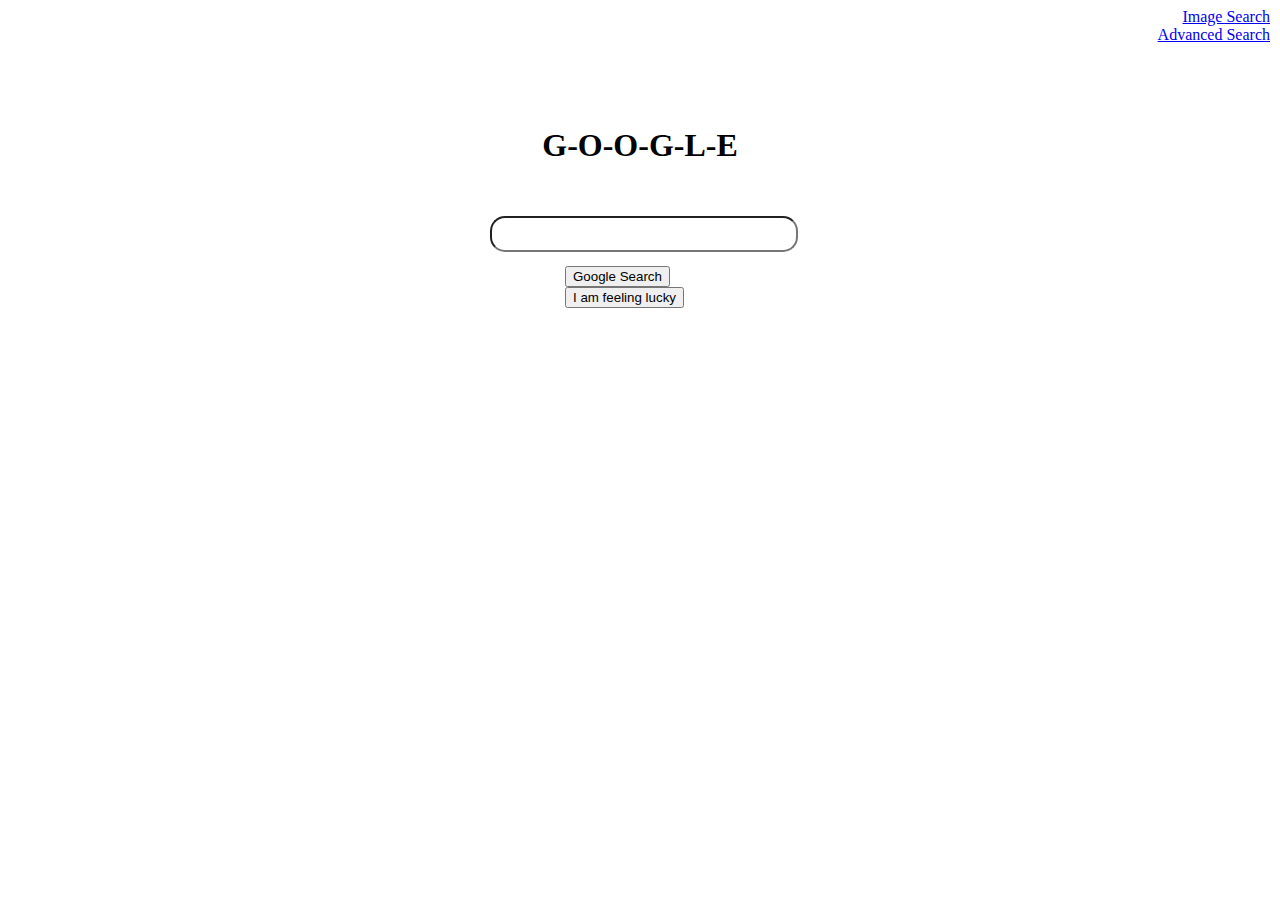
<file: index.html>
<!DOCTYPE html>
<html lang = "en">
    <head>
        <meta charset="UTF-8">
        <title>Search!</title>
        <!-- link to css style -->
        <link rel="stylesheet" href="index_styles.css">
    </head>
    <body>
        <!-- links to google image search -->
        <a href="ImageSearch.html">Image Search</a>
        <br>
        <a href="AdvancedSearch.html">Advanced Search</a>
        <h1>G-O-O-G-L-E</h1>
        <form action="https://www.google.com/search">
            <div id="txt">
                <input type="text" name="q">
            </div>
            <div id="sbm">
                <input type="submit" value="Google Search">
                <input type="submit" name="btnI" value="I am feeling lucky">
            </div>
            
        </form>
    </body>
</html>
</file>
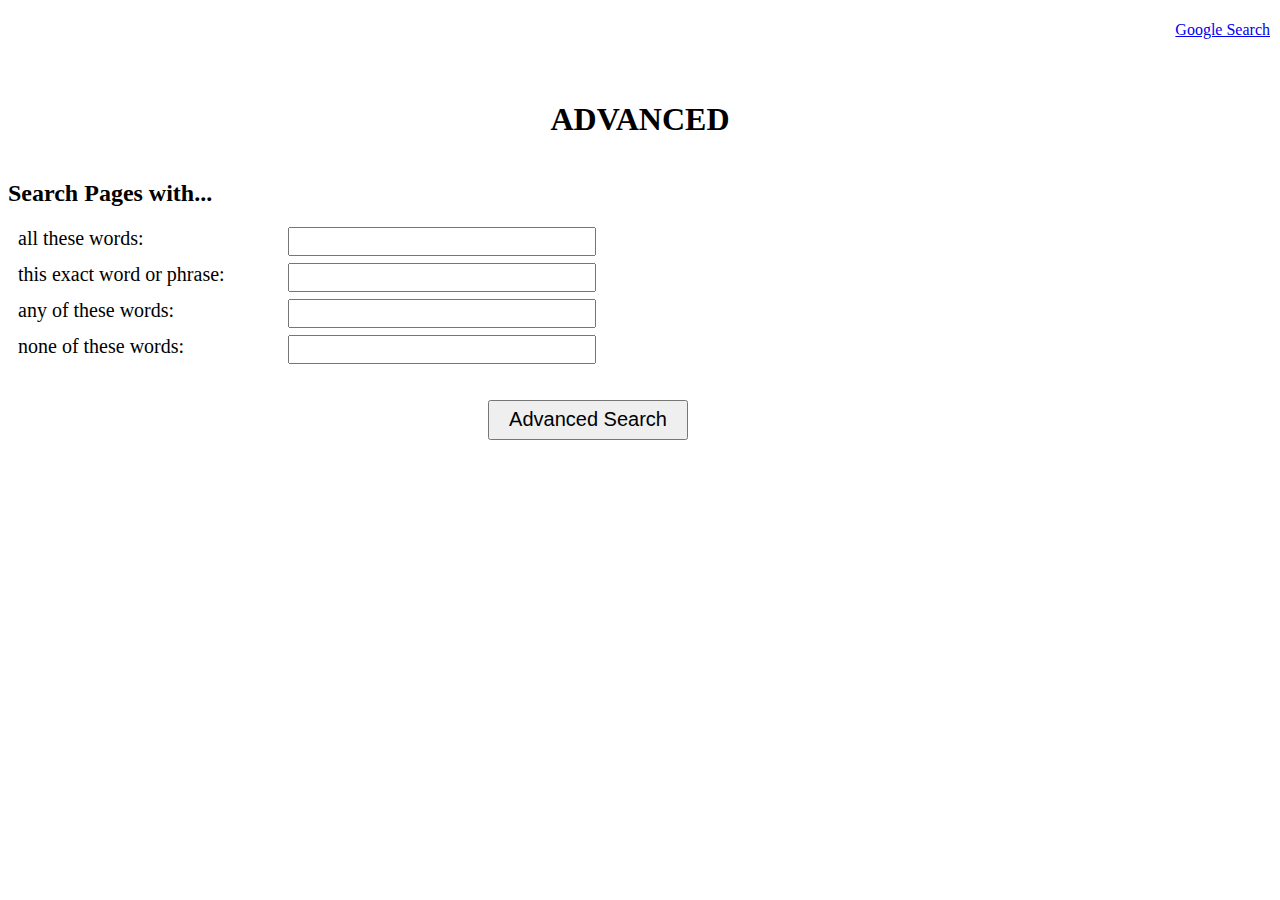
<file: AdvancedSearch.html>
<!DOCTYPE html>
<html lang = "en">
    <head>
        <title>Advanced Search!</title>
        <!-- link to css style -->
        <link rel="stylesheet" href="adv_styles.css">
    </head>
    <body>
        <!-- links to google search -->
        <a href="index.html">Google Search</a>
        <h1>ADVANCED</h1>
        <form action="https://www.google.com/search">
            
            <h2>Search Pages with...</h2>


            <label>all these words: </label>
            <input type="text" name="as_q">
            <br><br>
            <label>this exact word or phrase: </label>
            <input type="text" name="as_epq">
            <br><br>
            <label>any of these words: </label>
            <input type="text" name="as_oq">
            <br><br>
            <label>none of these words: </label>
            <input type="text" name="as_eq">

            
            <div id="sbm">
                <input type="submit" value="Advanced Search">
            </div>
            
        </form>
    </body>
</html>
</file>
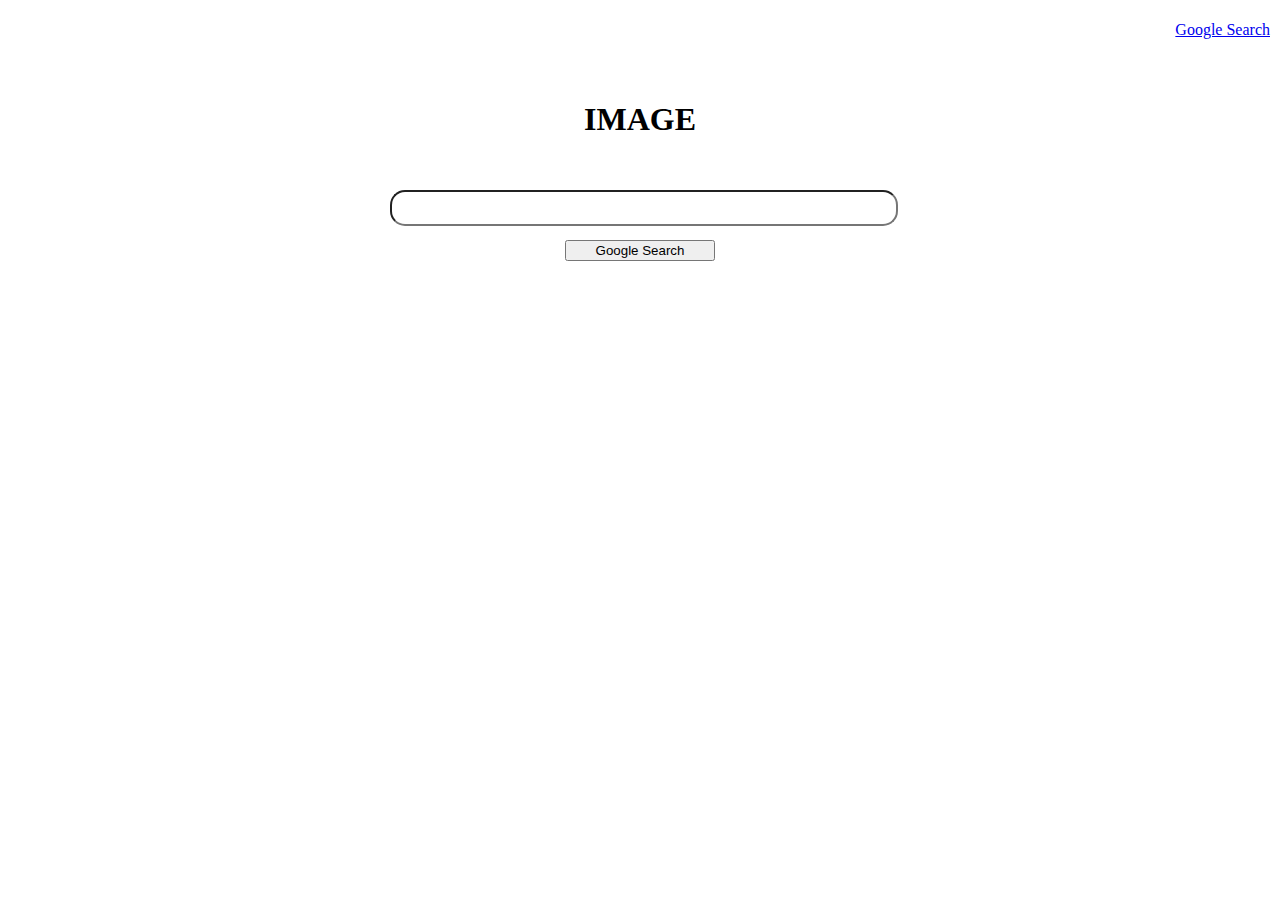
<file: ImageSearch.html>
<!DOCTYPE html>
<html lang = "en">
    <head>
        <title>Image Search!</title>
        <!-- link to css style -->
        <link rel="stylesheet" href="img_styles.css">
    </head>
    <body>
        <!-- links to google search -->
        <a href="index.html">Google Search</a>
        <h1>IMAGE</h1>
        <form action="https://www.google.com/search">
            <input type="hidden" name="hl" value="en">
            <input type="hidden" name="tbm" value="isch">
            <div id="txt">
                <input type="text" name="q" title="Image">
            </div>
            <div id="sbm">
                <input type="submit" value="Google Search">
            </div>
            
        </form>
    </body>
</html>
</file>
<file: index_styles.css>
h1 {
    position: relative;
    top: 80px;
    text-align: center;
}
form {
    position: relative;
    margin:auto;
    top: 100px;
}

div {
    margin: auto;
    padding: 10px;
    width: 150px;
}

#txt {
    width: 300px;
    height: 30px;
}

#txt input {
    margin: auto;
    width: 100%;
    height: 100%;
    border-radius: 15px;
    text-indent: 15px;
    font-size: large;
}

#btn input {
    margin: auto;
    width: 100%;
    height: 100%;
}

a {
    position:absolute;
    right: 10px;
}

#qs {
    background-color: blue;
    width: 500px;
    height: 200px
}

label {
    background-color: chartreuse;
    text-indent: 10px;
    width: 100px;
}

#qs input {
    background-color: chartreuse;
    text-indent: 5px;
}
</file>
<file: adv_styles.css>
h1 {
    position: relative;
    top: 80px;
    text-align: center;
}
form {
    position: relative;
    margin:auto;
    top: 100px;
    height: 300px;
}

label {
    font-size: 20px;
    float: left;
    text-indent: 10px;
    width: 250px;
}

input {
    position: absolute;
    font-size: 20px;
    left: 280px;
    width: 300px;
}

#sbm {
    position: absolute;
    margin: auto;
    top:220px;
    left:200px;
    width: 200px;
    height: 40px;
}
#sbm input {
    margin: auto;
    width: 100%;
    height: 100%;
}

a {
    position:absolute;
    right: 10px;
}
</file>
<file: img_styles.css>
h1 {
    position: relative;
    top: 80px;
    text-align: center;
}
form {
    position: relative;
    margin:auto;
    top: 100px;
}

div {
    margin: auto;
    padding: 10px;
    width: 150px;
}

#txt {
    width: 500px;
    height: 30px;
}

#txt input {
    margin: auto;
    width: 100%;
    height: 100%;
    border-radius: 15px;
    text-indent: 15px;
    font-size: large;
}

#sbm input {
    margin: auto;
    width: 100%;
    height: 100%;
}

a {
    position:absolute;
    right: 10px;
}
</file>
